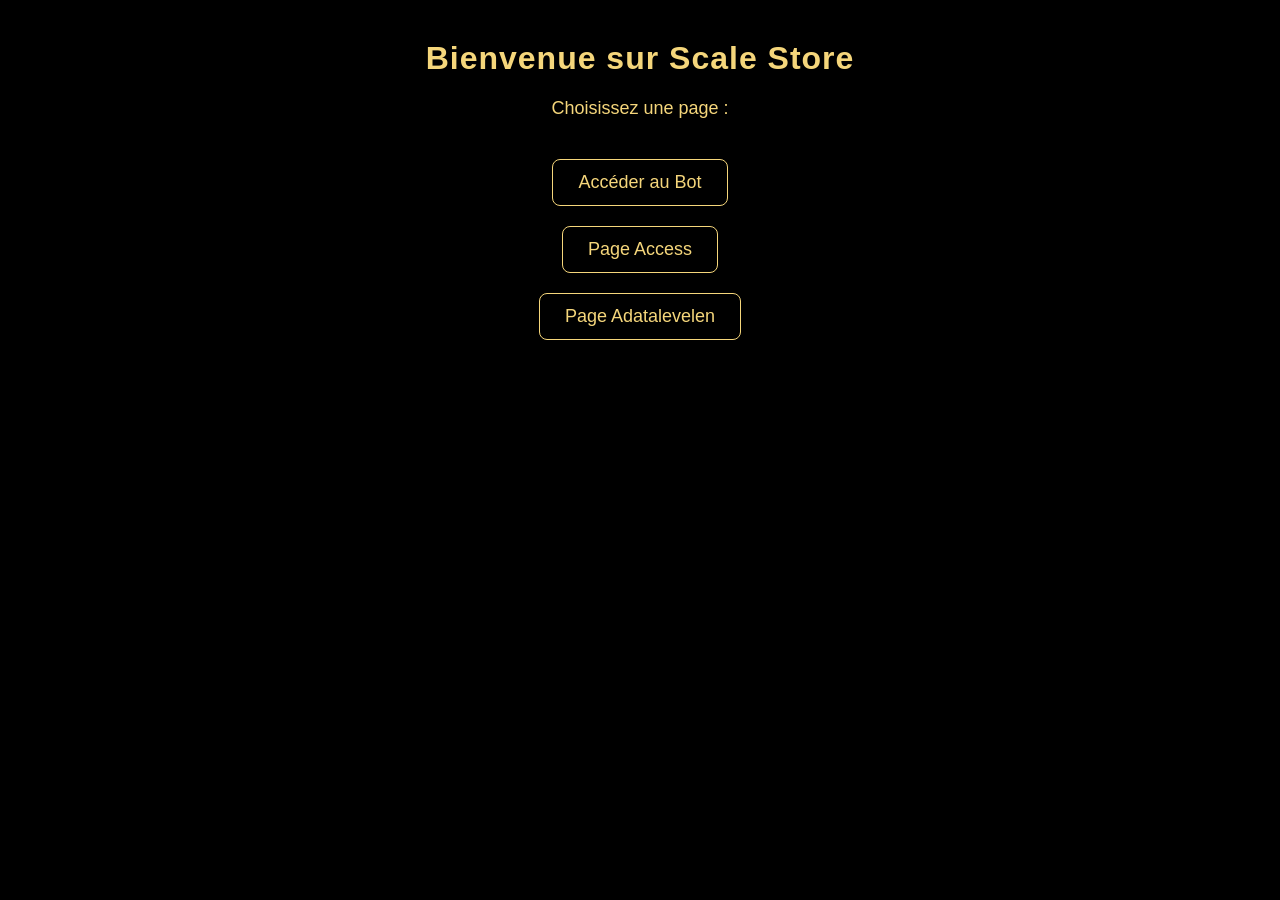
<file: index.html>
<!DOCTYPE html>
<html lang="fr">
<head>
    <meta charset="UTF-8">
    <title>Scale Store – Accueil</title>
    <link rel="stylesheet" href="style.css">
</head>
    <meta property="og:title" content="Scale Store Bot">
<meta property="og:description" content="Le bot officiel du Scale Store">
<meta property="og:image" content="https://raw.githubusercontent.com/scale-store-bot/bot-scale-store-/main/BCO.4d35ed39-e5a0-475a-8730-72e6cdf6ebe4.png">
<meta property="og:type" content="website">

<link rel="icon" type="image/png" href="https://raw.githubusercontent.com/scale-store-bot/bot-scale-store-/main/BCO.4d35ed39-e5a0-475a-8730-72e6cdf6ebe4.png">
<link rel="apple-touch-icon" href="https://raw.githubusercontent.com/scale-store-bot/bot-scale-store-/main/BCO.4d35ed39-e5a0-475a-8730-72e6cdf6ebe4.png">

<body>

<h1>Bienvenue sur Scale Store</h1>

<p>Choisissez une page :</p>

<ul>
    <li><a href="bot.html">Accéder au Bot</a></li>
    <li><a href="access.html">Page Access</a></li>
    <li><a href="adatalevelen.html">Page Adatalevelen</a></li>
</ul>

</body>
</html>
</file>
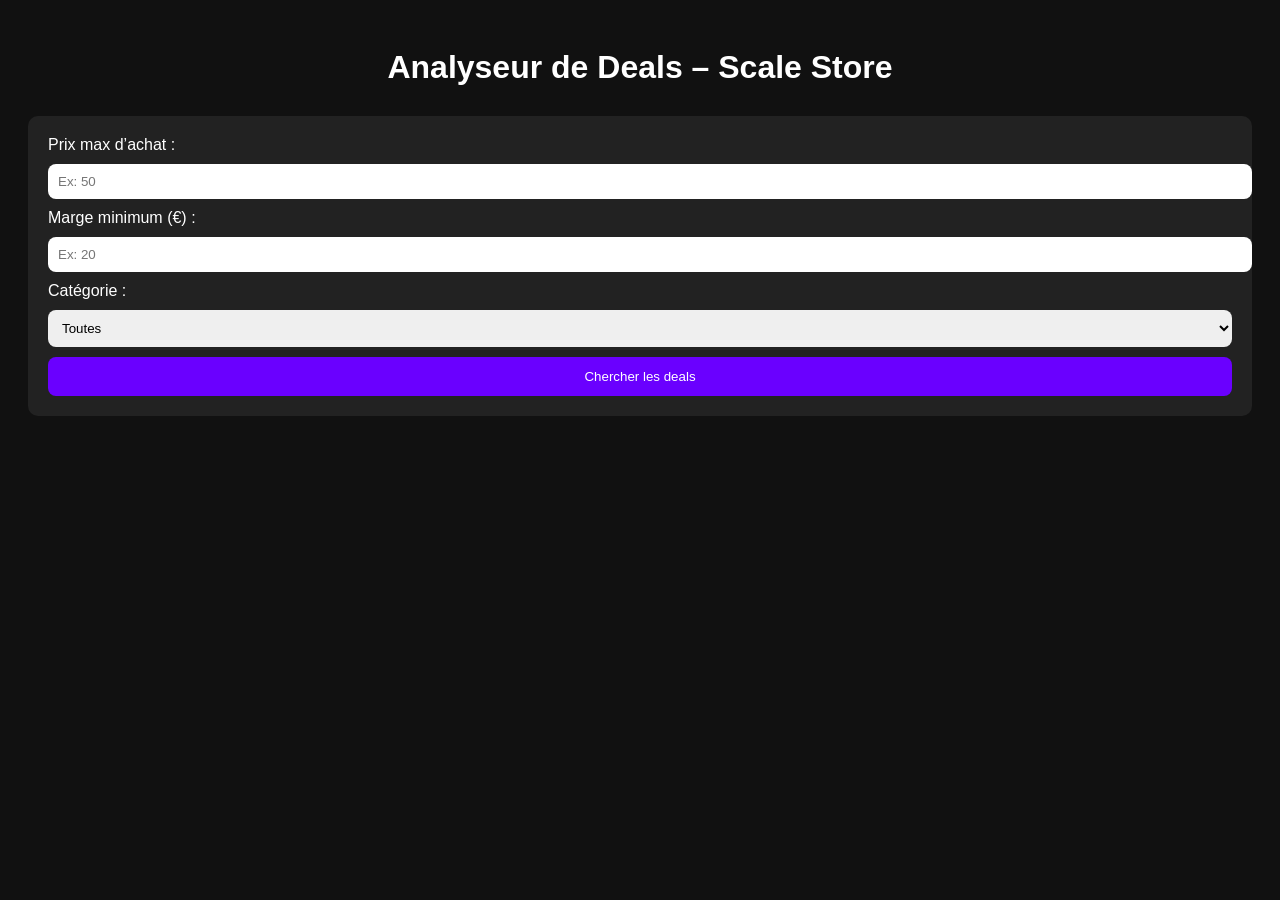
<file: bot/index.html>
<!DOCTYPE html>
<html lang="fr">
<head>
    <meta charset="UTF-8">
    <title>Bot – Analyse de Deals</title>

    <!-- IMAGE QUI S'AFFICHE SUR GOOGLE / DISCORD / WHATSAPP -->
    <meta property="og:title" content="Scale Store Bot">
    <meta property="og:description" content="Le bot officiel du Scale Store">
    <meta property="og:image" content="https://raw.githubusercontent.com/scale-store-bot/bot-scale-store-/main/BCO.4d35ed39-e5a0-475a-8730-72e6cdf6ebe4.png">
    <meta property="og:type" content="website">

    <!-- ICONES (onglet navigateur, mobile, SEO) -->
    <link rel="icon" type="image/png" href="https://raw.githubusercontent.com/scale-store-bot/bot-scale-store-/main/BCO.4d35ed39-e5a0-475a-8730-72e6cdf6ebe4.png">
    <link rel="apple-touch-icon" href="https://raw.githubusercontent.com/scale-store-bot/bot-scale-store-/main/BCO.4d35ed39-e5a0-475a-8730-72e6cdf6ebe4.png">

    <link rel="stylesheet" href="style.css">
</head>
<body>

<h1>Analyseur de Deals – Scale Store</h1>

<div class="filters">
    <label>Prix max d’achat :</label>
    <input type="number" id="maxPrice" placeholder="Ex: 50">

    <label>Marge minimum (€) :</label>
    <input type="number" id="minMargin" placeholder="Ex: 20">

    <label>Catégorie :</label>
    <select id="category">
        <option value="">Toutes</option>
        <option value="tech">Tech</option>
        <option value="mode">Mode</option>
        <option value="maison">Maison</option>
    </select>

    <button onclick="searchDeals()">Chercher les deals</button>
</div>

<div id="results"></div>

<script src="bot.js"></script>
</body>
</html>
</file>
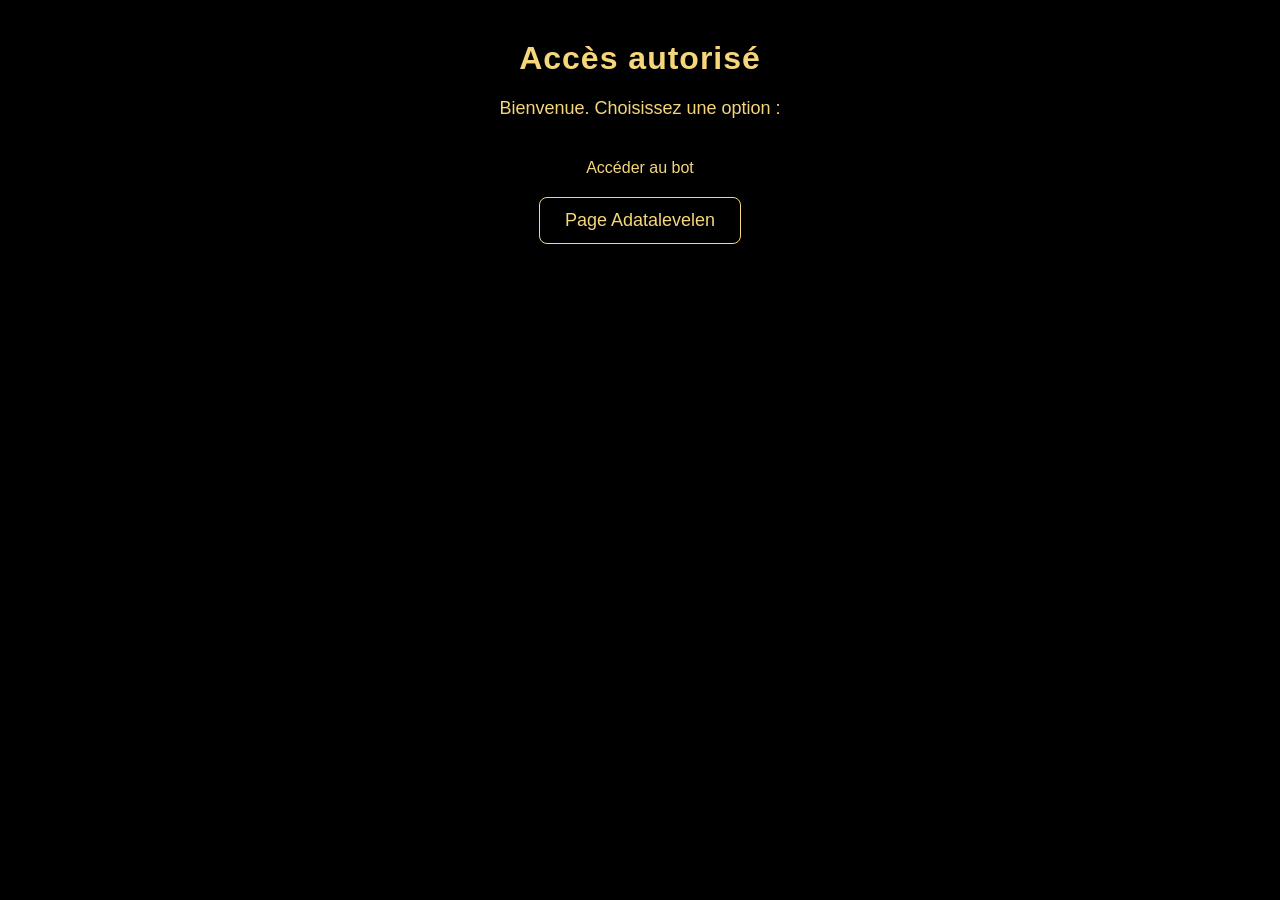
<file: access.html>
<!DOCTYPE html>
<html lang="fr">
<head>
    <meta charset="UTF-8">
    <title>Accès – Scale Store</title>
    <link rel="stylesheet" href="style.css">
</head>
<body>

<h1>Accès autorisé</h1>

<p>Bienvenue. Choisissez une option :</p>

<ul>
    <a href="bot/index.html">Accéder au bot</a>

    <li><a href="adatalevelen.html">Page Adatalevelen</a></li>
</ul>

</body>
</html>
</file>
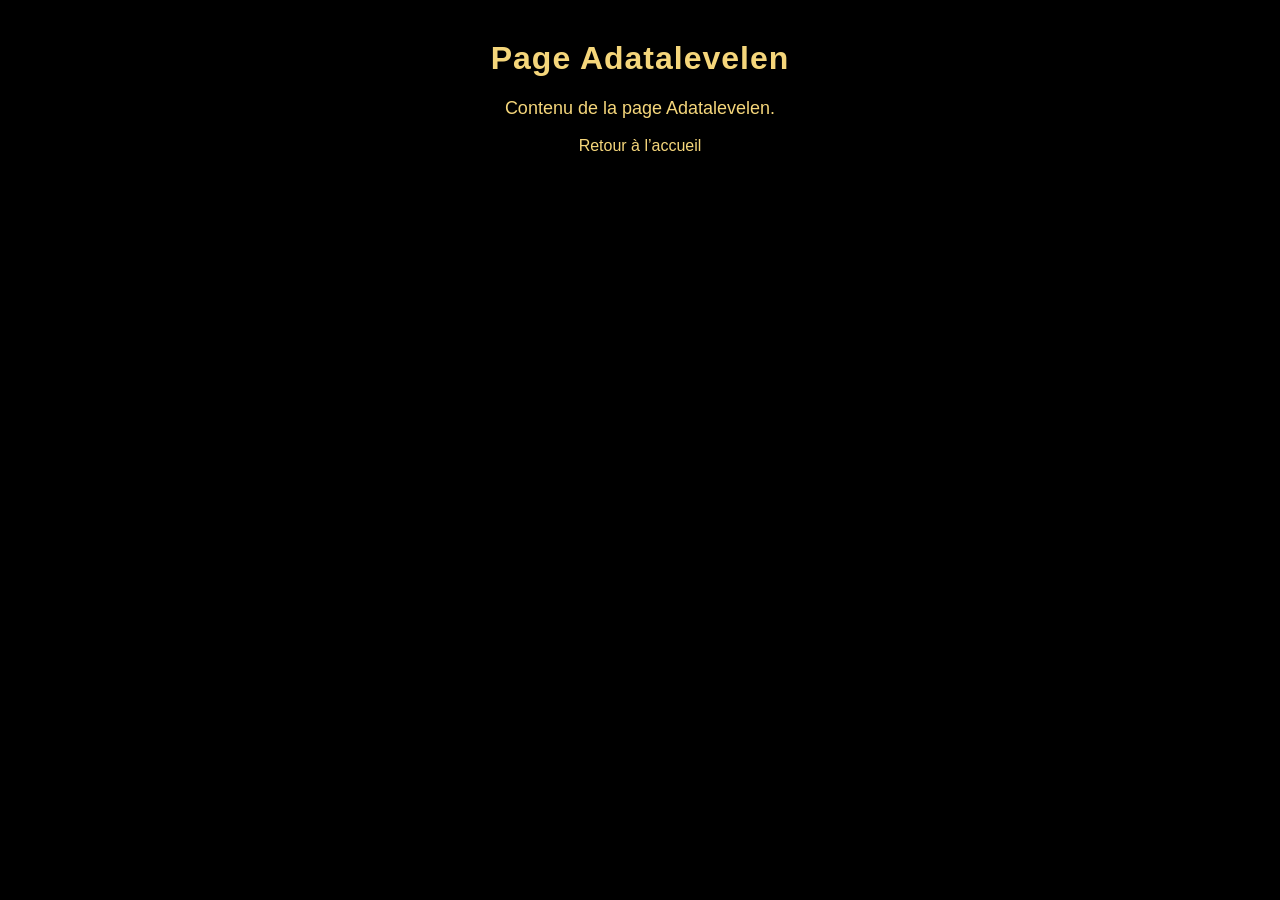
<file: adatalevelen.html>
<!DOCTYPE html>
<html lang="fr">
<head>
    <meta charset="UTF-8">
    <title>Adatalevelen – Scale Store</title>
    <link rel="stylesheet" href="style.css">
</head>
<body>

<h1>Page Adatalevelen</h1>

<p>Contenu de la page Adatalevelen.</p>

<a href="index.html">Retour à l’accueil</a>

</body>
</html>
</file>
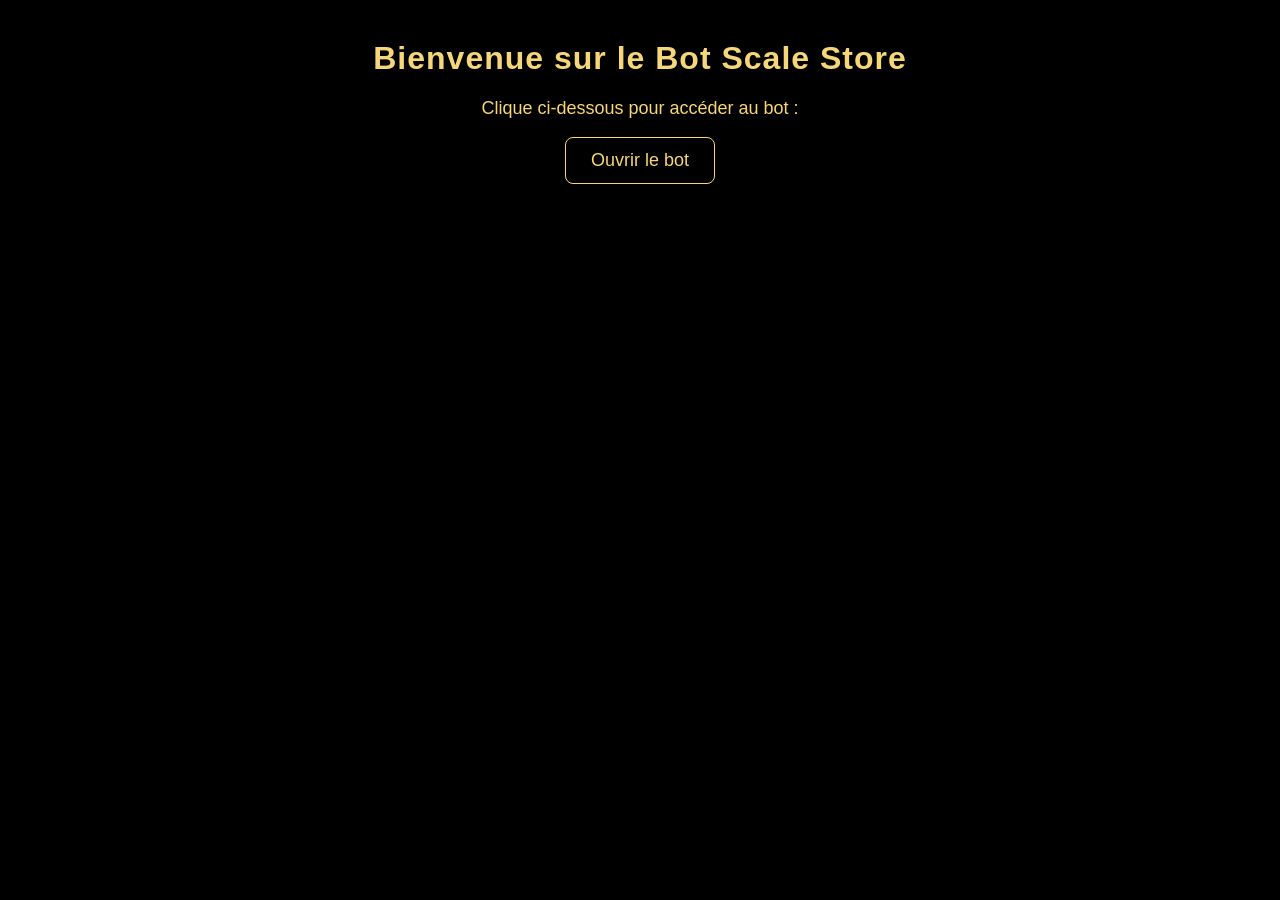
<file: bot.html>
<!DOCTYPE html>
<html lang="fr">
<head>
    <meta charset="UTF-8">
    <title>Bot – Scale Store</title>
    <link rel="stylesheet" href="style.css">
</head>
<body>

<h1>Bienvenue sur le Bot Scale Store</h1>

<p>Clique ci-dessous pour accéder au bot :</p>

<a href="https://bot-scale-store-6lva4m6mi-lucasfourmont717-8748s-projects.vercel.app/" class="btn">Ouvrir le bot</a>


</body>
</html>
</file>
<file: style.css>
/* --- GLOBAL --- */
body {
    margin: 0;
    padding: 0;
    background: #000;
    color: #f5d67b; /* or premium */
    font-family: "Poppins", sans-serif;
    text-align: center;
}

/* --- TITRES --- */
h1, h2 {
    font-weight: 600;
    letter-spacing: 1px;
    margin-top: 40px;
    color: #f5d67b;
}

/* --- LIENS --- */
a {
    color: #f5d67b;
    text-decoration: none;
    font-weight: 500;
}

a:hover {
    color: #ffea9c;
}

/* --- LISTE DES PAGES --- */
ul {
    list-style: none;
    padding: 0;
    margin-top: 40px;
}

ul li {
    margin: 20px 0;
}

/* --- BOUTONS PREMIUM --- */
.btn, ul li a {
    display: inline-block;
    padding: 12px 25px;
    border: 1px solid #f5d67b;
    border-radius: 8px;
    transition: 0.3s;
    font-size: 18px;
}

.btn:hover, ul li a:hover {
    background: #f5d67b;
    color: #000;
    transform: scale(1.05);
}

/* --- CONTENEUR --- */
p {
    font-size: 18px;
    margin-top: 20px;
    color: #f5d67b;
}
</file>
<file: bot/style.css>
body {
    font-family: Arial, sans-serif;
    background: #111;
    color: white;
    padding: 20px;
}

h1 {
    text-align: center;
    margin-bottom: 30px;
}

.filters {
    background: #222;
    padding: 20px;
    border-radius: 10px;
    margin-bottom: 30px;
}

.filters input, .filters select {
    width: 100%;
    padding: 10px;
    margin: 10px 0;
    border-radius: 8px;
    border: none;
}

button {
    width: 100%;
    padding: 12px;
    background: #6a00ff;
    color: white;
    border: none;
    border-radius: 8px;
    cursor: pointer;
}

button:hover {
    background: #5200cc;
}

.card {
    background: #1c1c1c;
    padding: 15px;
    border-radius: 10px;
    margin-bottom: 15px;
}
</file>
